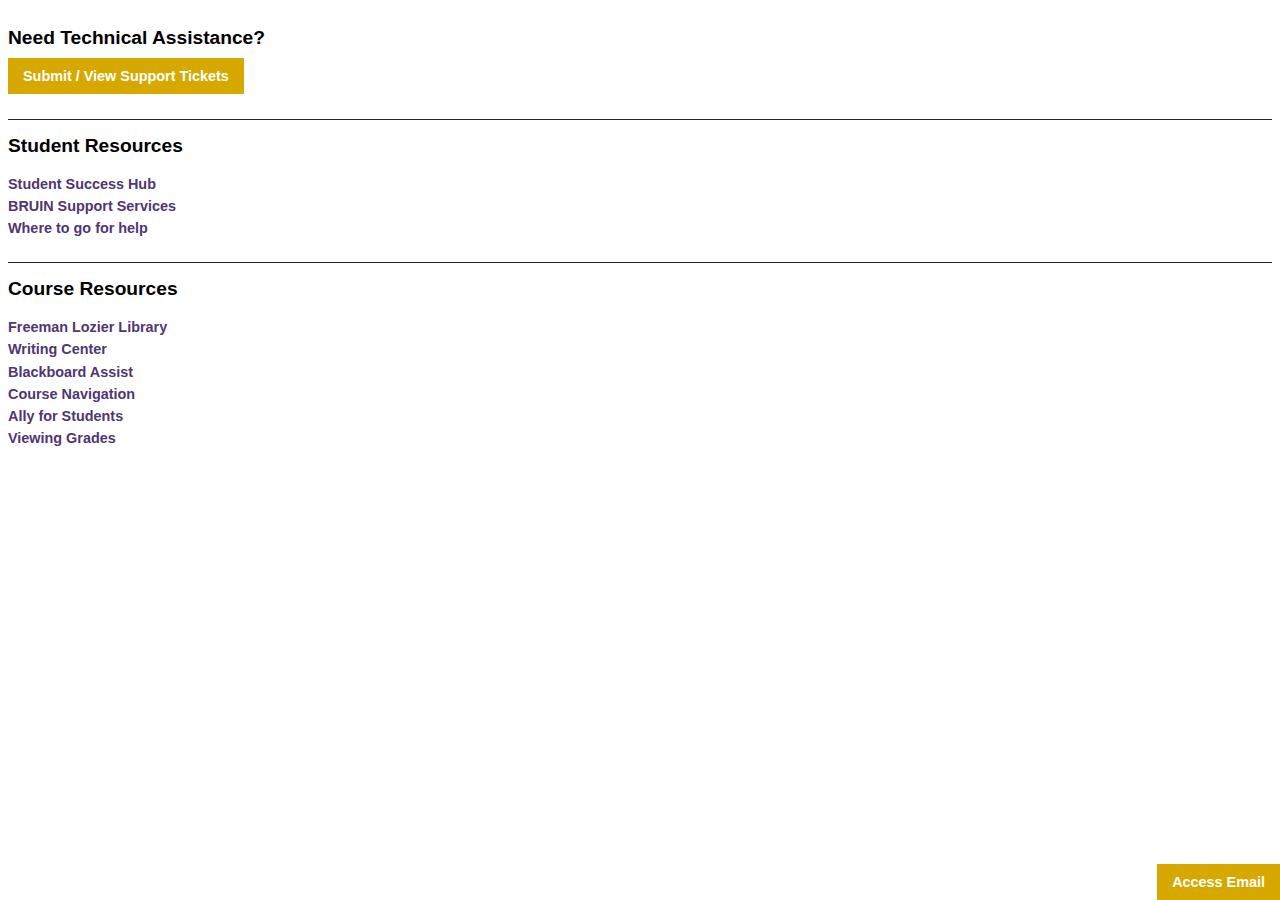
<file: index.html>
<!DOCTYPE html>
<html lang="en">
<head>
    <meta charset="UTF-8">
    <meta http-equiv="X-UA-Compatible" content="IE=edge">
    <meta name="viewport" content="width=device-width, initial-scale=1.0">
    <link rel="stylesheet" href="bu_help_providers.css">
    <title>BU Help Providers</title>
</head>
<body>
    <div class="bu_help_provider_container">
        <div class="bu_help_p_c2">
            <h3>Need Technical Assistance?</h3>
            <a class="bu_help_button_1" href="http://servicedesk.bellevue.edu/" target="_blank">Submit / View Support Tickets</a>
        </div>
        <div class="bu_help_p_c1">
            <h3>Student Resources</h3>
            <div class="bu_link_div"><a class="bu_help_link_1" href="https://bellevue-university.force.com/studentsuccessportal/login?so=00D36000000uVgj" target="_blank">Student Success Hub</a></div>
            <div class="bu_link_div"><a class="bu_help_link_1" href="https://www.bellevue.edu/footer/bruin-support/" target="_blank">BRUIN Support Services</a></div>
            <div class="bu_link_div"><a class="bu_help_link_1" href="https://www.bellevue.edu/footer/contact-us/contact-us" target="_blank">Where to go for help</a></div>
        </div>
        <div class="bu_help_p_c1">
            <h3>Course Resources</h3>
            <div class="bu_link_div"><a class="bu_help_link_1" href="https://library.bellevue.edu/" target="_blank">Freeman Lozier Library</a></div>
            <div class="bu_link_div"><a class="bu_help_link_1" href="http://www.bellevue.edu/student-support/writing-center/writing-center" target="_blank">Writing Center</a></div>
            <div class="bu_link_div"><a class="bu_help_link_1" href="https://bellevueuni-test.blackboard.com/ultra/integration/bbAssist">Blackboard Assist</a></div>
            <div class="bu_link_div"><a class="bu_help_link_1" href="https://bellevue.mediaspace.kaltura.com/media/Course+Navigation/1_oi2qat54" target="_blank">Course Navigation</a></div>
            <div class="bu_link_div"><a class="bu_help_link_1" href="https://ally.ac/bbassist-filetransformer/?provider_id=ALLY1&siteId=c5119da3-d2b6-4191-aa5f-2031eba677ef&tool_id=ALLY&locale=en_US" target="_blank">Ally for Students</a></div>
            <div class="bu_link_div"><a class="bu_help_link_1" href="https://bellevue.mediaspace.kaltura.com/media/1_ubkgtb8n" target="_blank">Viewing Grades</a></div>
        </div>
        <div class="bu_help_p_c4">
            <h3></h3>
            <a class="bu_help_button_1 bu_fix" href="https://outlook.office.com/" target="_blank">Access Email</a>
        </div>
    </div>
</body>
</html>
</file>
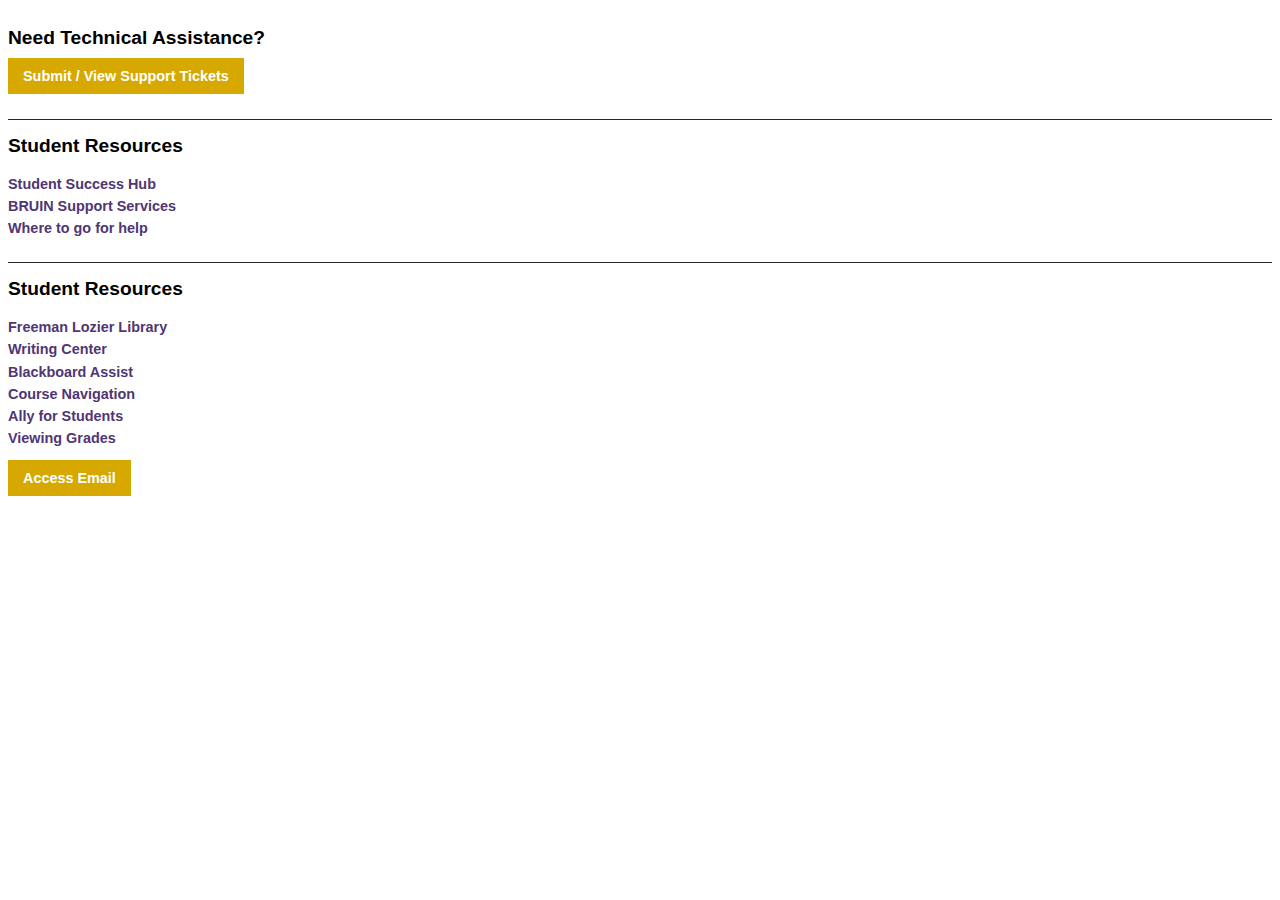
<file: bu_help_index.html>
<!DOCTYPE html>
<html lang="en">
<head>
    <meta charset="UTF-8">
    <meta http-equiv="X-UA-Compatible" content="IE=edge">
    <meta name="viewport" content="width=device-width, initial-scale=1.0">
    <link rel="stylesheet" href="bu_help_providers.css">
    <title>BU Help Providers</title>
</head>
<body>
    <div class="bu_help_provider_container">
        <div class="bu_help_p_c2">
            <h3>Need Technical Assistance?</h3>
            <a class="bu_help_button_1" href="http://servicedesk.bellevue.edu/" target="_blank">Submit / View Support Tickets</a>
        </div>
        <div class="bu_help_p_c1">
            <h3>Student Resources</h3>
            <div class="bu_link_div"><a class="bu_help_link_1" href="https://bellevue-university.force.com/studentsuccessportal/login?so=00D36000000uVgj" target="_blank">Student Success Hub</a></div>
            <div class="bu_link_div"><a class="bu_help_link_1" href="https://www.bellevue.edu/footer/bruin-support/" target="_blank">BRUIN Support Services</a></div>
            <div class="bu_link_div"><a class="bu_help_link_1" href="https://www.bellevue.edu/footer/contact-us/contact-us" target="_blank">Where to go for help</a></div>
        </div>
        <div class="bu_help_p_c1">
            <h3>Student Resources</h3>
            <div class="bu_link_div"><a class="bu_help_link_1" href="https://library.bellevue.edu/" target="_blank">Freeman Lozier Library</a></div>
            <div class="bu_link_div"><a class="bu_help_link_1" href="http://www.bellevue.edu/student-support/writing-center/writing-center" target="_blank">Writing Center</a></div>
            <div class="bu_link_div"><a class="bu_help_link_1" href="https://bellevueuni-test.blackboard.com/ultra/integration/bbAssist">Blackboard Assist</a></div>
            <div class="bu_link_div"><a class="bu_help_link_1" href="https://bellevue.mediaspace.kaltura.com/media/Course+Navigation/1_oi2qat54" target="_blank">Course Navigation</a></div>
            <div class="bu_link_div"><a class="bu_help_link_1" href="https://www.bellevue.edu/footer/bruin-support/?id=kA34z000000PUrqCAG" target="_blank">Ally for Students</a></div>
            <div class="bu_link_div"><a class="bu_help_link_1" href="https://bellevue.mediaspace.kaltura.com/media/1_ubkgtb8n" target="_blank">Viewing Grades</a></div>
        </div>
        <div class="bu_help_p_c4">
            <h3></h3>
            <a class="bu_help_button_1" href="https://outlook.office.com/" target="_blank">Access Email</a>
        </div>
    </div>
</body>
</html>
</file>
<file: bu_help_providers.css>
body {
    font-family: "Open Sans", "Helvetica", "Arial", sans-serif;
    font-size: .9rem
}
.bu_help_provider_container {
    position: relative;
    overflow-y: auto;
    top: 0;
    left: 0;
    right: 0;
    padding-bottom: 1.875rem;
}
.bu_help_button_1 {
    text-decoration: none;
    padding: 10px 15px;
    background-color: #D6A800;
    color: #ffffff;
    font-weight: 700;
}
.bu_help_button_1:hover {
    background-color: #4F3674;
}
.bu_help_link_1 {
    color: #4F3674;
    font-weight: 700;
    line-height: 1.2;
    text-decoration: none;
}
.bu_help_link_1:hover {
    text-decoration: underline;
}
.bu_link_div {
    padding-bottom: 5px;
}
.bu_help_p_c1 h3 {
    border-top: 1px solid #262626;
    padding-top: 15px;
    font-size: 1.2rem;
}
.bu_help_p_c2 {
    padding-bottom: 15px;
}
.bu_help_p_c2 h3 {
    font-size: 1.2rem;
}
.bu_fix {
    position: fixed;
    bottom: 0;
    right: 0;
}
</file>
